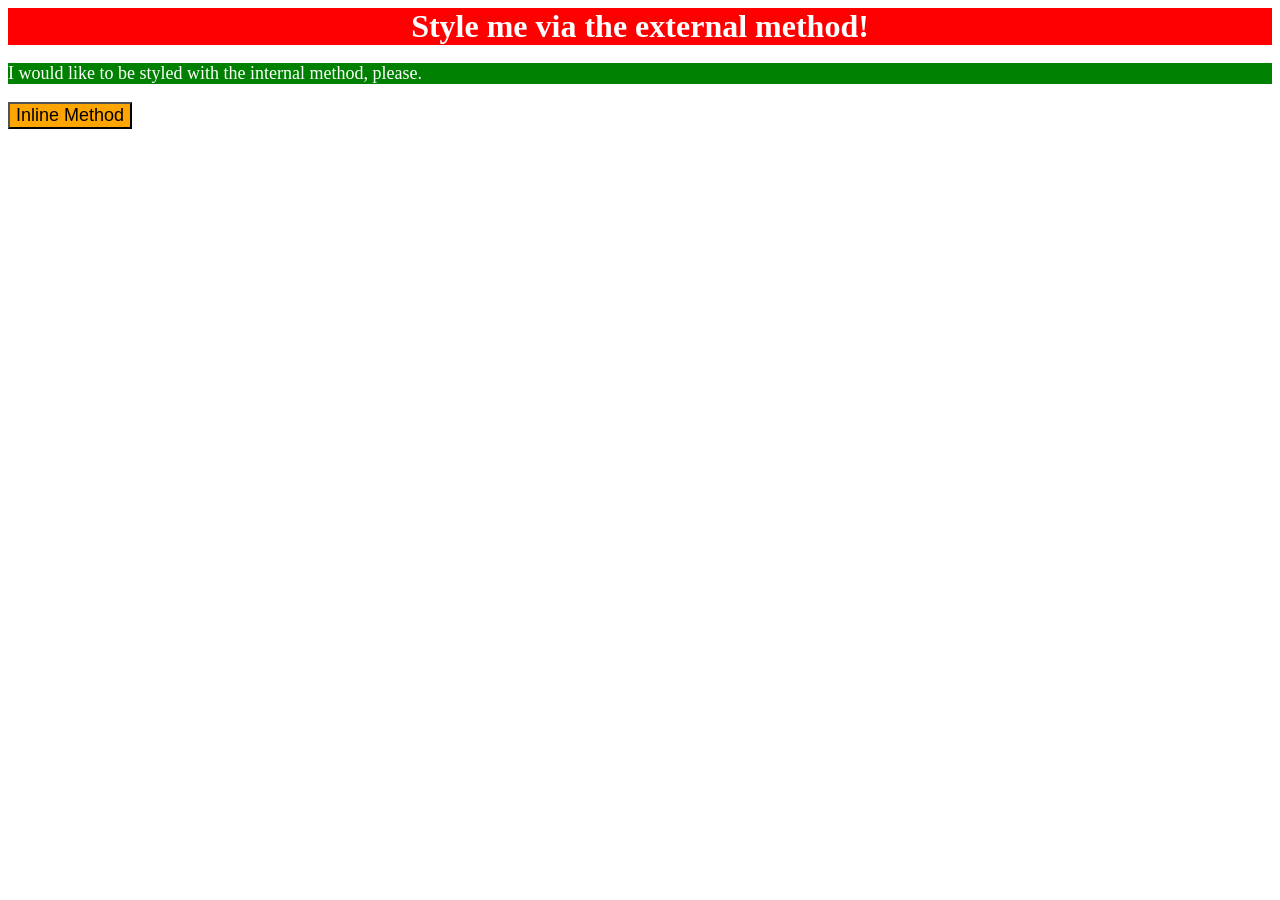
<file: foundations/intro-to-css/01-css-methods/index.html>
<!DOCTYPE html>
<html lang="en">
  <head>
    <meta charset="UTF-8">
    <meta http-equiv="X-UA-Compatible" content="IE=edge">
    <meta name="viewport" content="width=device-width, initial-scale=1.0">
    <title>Methods for Adding CSS</title>
    <link rel="stylesheet" href="./styles.css">
    <style>
      p {
        background-color: green;
        color: white;
        font-size: 18px;
      }
    </style>
  </head>
  <body>
    <div class="external-div">Style me via the external method!</div>
    <p>I would like to be styled with the internal method, please.</p>
    <button style="background-color: orange; font-size: 18px">Inline Method</button>
  </body>
</html>
</file>
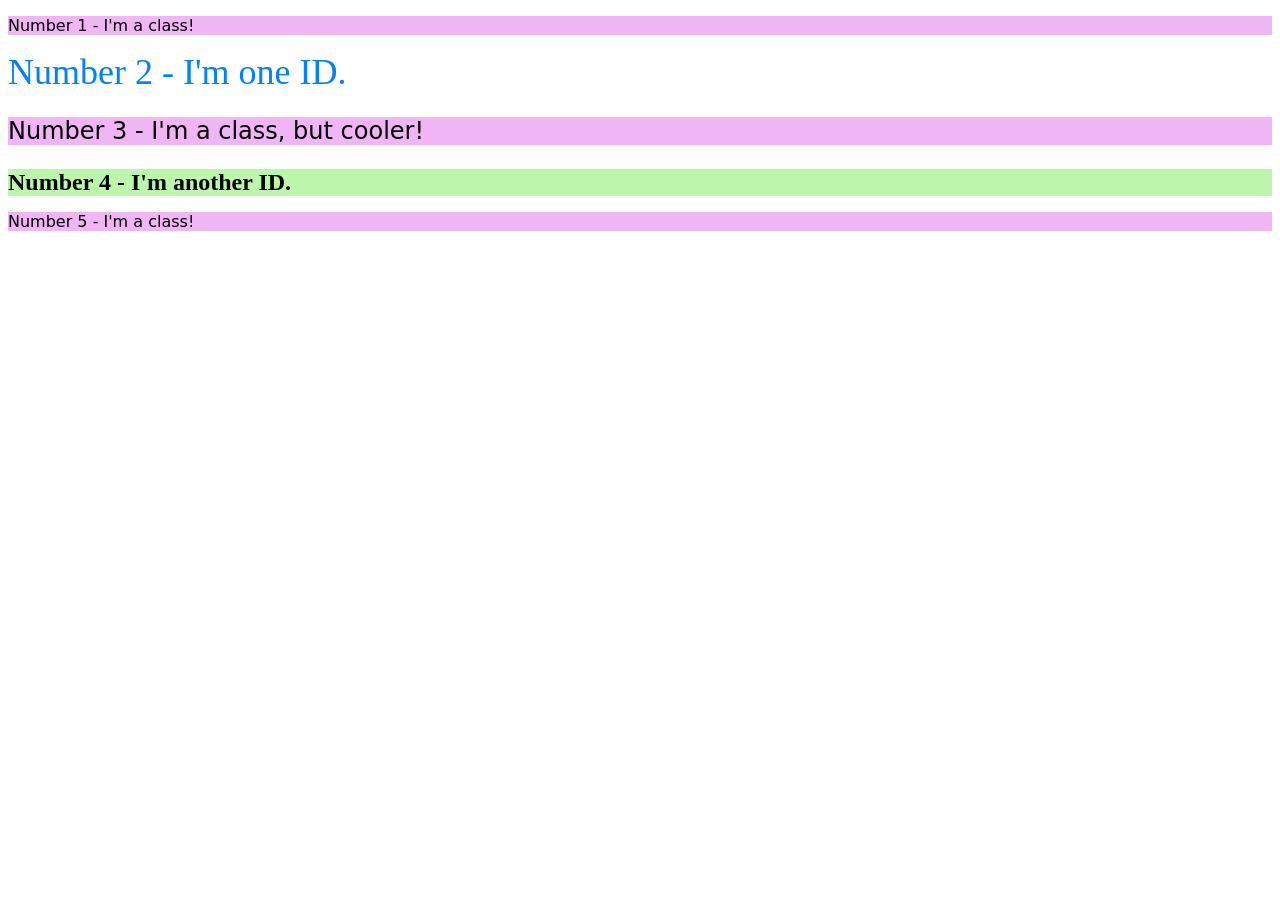
<file: foundations/intro-to-css/02-class-id-selectors/index.html>
<!DOCTYPE html>
<html lang="en">
  <head>
    <meta charset="UTF-8">
    <meta http-equiv="X-UA-Compatible" content="IE=edge">
    <meta name="viewport" content="width=device-width, initial-scale=1.0">
    <title>Class and ID Selectors</title>
    <link rel="stylesheet" href="style.css">
  </head>
  <body>
    <p class="odd">Number 1 - I'm a class!</p>
    <div id="two">Number 2 - I'm one ID.</div>
    <p class="odd change-font-size">Number 3 - I'm a class, but cooler!</p>
    <div id="four" class="change-font-size">Number 4 - I'm another ID.</div>
    <p class="odd">Number 5 - I'm a class!</p>
  </body>
</html>
</file>
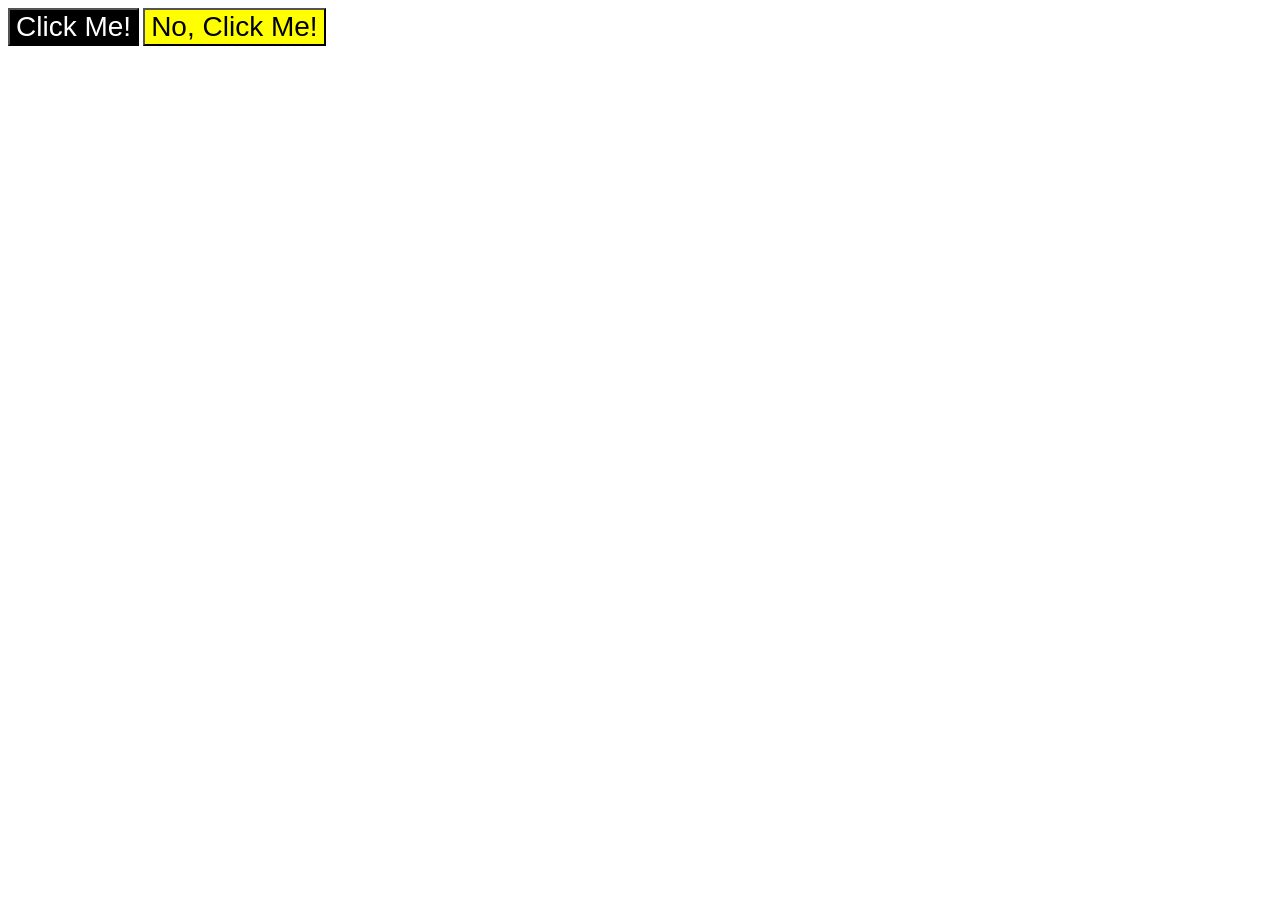
<file: foundations/intro-to-css/03-grouping-selectors/index.html>
<!DOCTYPE html>
<html lang="en">
  <head>
    <meta charset="UTF-8">
    <meta http-equiv="X-UA-Compatible" content="IE=edge">
    <meta name="viewport" content="width=device-width, initial-scale=1.0">
    <title>Grouping Selectors</title>
    <link rel="stylesheet" href="style.css">
  </head>
  <body>
    <button class="button-one">Click Me!</button>
    <button class="button-two">No, Click Me!</button>
  </body>
</html>
</file>
<file: foundations/intro-to-css/01-css-methods/styles.css>
.external-div {
    color: white;
    background-color: red;
    font-size: 32px;
    font-weight: bold;
    text-align: center;
}
</file>
<file: foundations/intro-to-css/02-class-id-selectors/style.css>
.odd {
    background-color: rgb(240, 181, 245);
    font-family: "Verdana", "DejaVu Sans", sans-serif
}

.change-font-size {
    font-size: 24px;
}

#two {
    color: rgb(0, 127, 255);
    font-size: 36px;
}

#four {
    background-color: hsl(108, 81%, 82%);
    font-weight: bold;
}
</file>
<file: foundations/intro-to-css/03-grouping-selectors/style.css>
.button-one, .button-two {
    font-family: "Helvetica", "Times New Roman", sans-serif;
    font-size: 28px;
}

.button-one {
    background-color: rgb(0, 0, 0);
    color: rgb(255, 255, 255);
}

.button-two {
    background-color: rgb(255, 255, 0);
}
</file>
